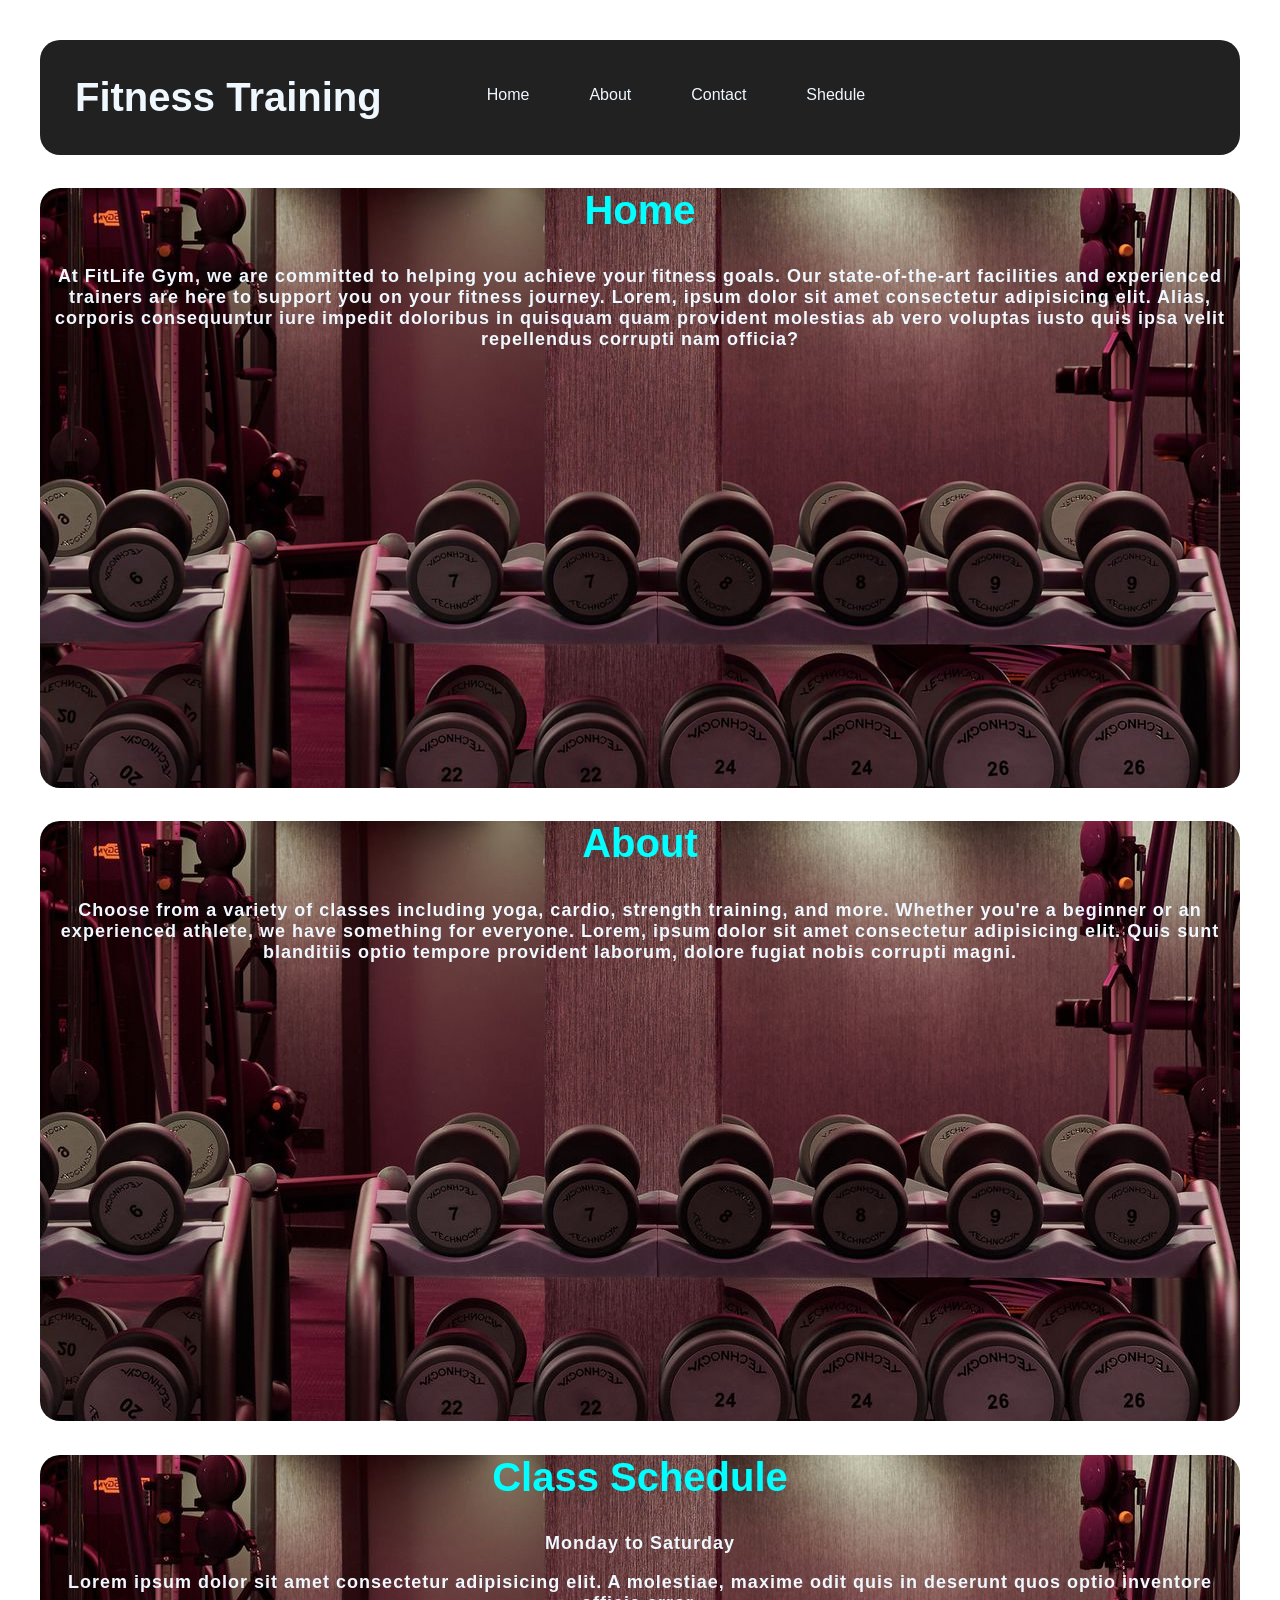
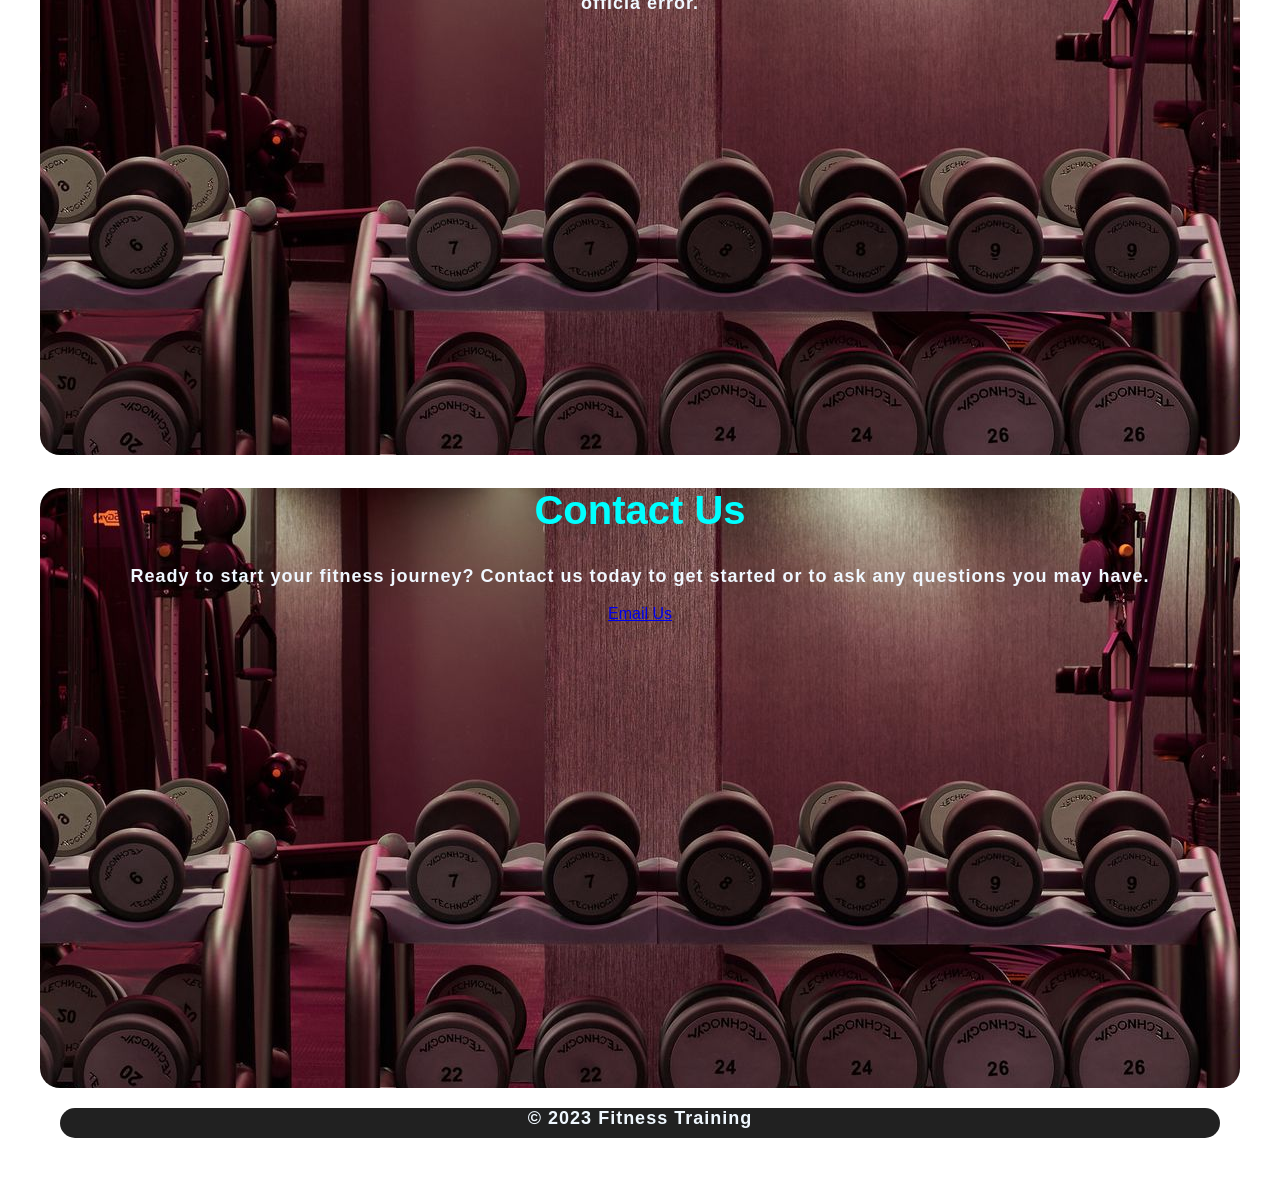
<file: Landing Page/index.html>
<!DOCTYPE html>
<html lang="en">
<head>
    <meta charset="UTF-8">
    <meta name="viewport" content="width=, initial-scale=1.0">
    <title>Fitness Training</title>
    <style>
        body{
            font-family: 'Lucida Sans', 'Lucida Sans Regular', 'Lucida Grande', 'Lucida Sans Unicode', Geneva, Verdana, sans-serif;
            box-sizing: border-box;
            margin: 40px;
        }
        nav{
            background-color: #212121;
            color: aliceblue;
         display: flex;
         border-radius: 20px;
        }
        nav ul{
            display: flex;
            justify-content: space-between;
            align-content: end;

        }
        nav ul li{
            list-style: none;
            padding: 30px;
            align-items: end;
        }
        .logo{
            margin: 35px;
            font-size: 40px;
            font-weight: 900;
        }
        .logo:hover{
            transition: all ease-in-out 0.5s;
            color: aqua;
            cursor: pointer;
        }
        li:hover{
            transition: all ease-in-out 1s;
            color: aqua;
            cursor: pointer;
            font-size: 20px;
        }
        #Home{
background-image: url(./gym-image.jpg);
background-position: center;
background-repeat: no-repeat;
height: 600px;
border-radius: 20px;
color: aliceblue;
text-align: center;
        }
        #About{
            background-image: url(./gym-image.jpg);
background-position: center;
background-repeat: no-repeat;
height: 600px;
border-radius: 20px;
color: aliceblue;
text-align: center;
        }
      #Shecdule{
        background-image: url(./gym-image.jpg);
background-position: center;
background-repeat: no-repeat;
height: 600px;
border-radius: 20px;
color: aliceblue;
text-align: center;
      }
        #Contact{
            background-image: url(./gym-image.jpg);
background-position: center;
background-repeat: no-repeat;
height: 600px;
border-radius: 20px;
color: aliceblue;
text-align: center;
        }
        footer{
            background-color: #212121;
            color: aliceblue;
            height: 30px;
         border-radius: 20px;
         margin: 20px;
        }
.foot{
  text-align: center;
margin-top: 5px;
}
h2{
    font-size: 40px;
   color: aqua;
   font-weight: 1500;
}
p{
    font-size: 18px;
    font-weight: 600;
    letter-spacing: 1px;
}
    </style>
</head>
<body>
    <nav>
<div class="logo">Fitness Training</div>
<div class="navcontainer">
    <ul>
        <li>Home</li>
        <li>About</li>
        <li>Contact</li>
        <li>Shedule</li>
    </ul>
</div>
    </nav>
    <main>
<section id="Home">
    <div class="container">
    <h2>Home</h2>
    <p>At FitLife Gym, we are committed to helping you achieve your fitness goals. Our state-of-the-art facilities and experienced trainers are here to support you on your fitness journey.
        Lorem, ipsum dolor sit amet consectetur adipisicing elit. Alias, corporis consequuntur iure impedit doloribus in quisquam quam provident molestias ab vero voluptas iusto quis ipsa velit repellendus corrupti nam officia?
    </p>
</div>
</section>
<section id="About">
    <div class="container">
    <h2>About</h2>
    <p>Choose from a variety of classes including yoga, cardio, strength training, and more. Whether you're a beginner or an experienced athlete, we have something for everyone.
        Lorem, ipsum dolor sit amet consectetur adipisicing elit. Quis sunt blanditiis optio tempore provident laborum, dolore fugiat nobis corrupti magni.
    </p>
</div>
</section>
<section id ="Shecdule">
    <div class="container">
    <h2>Class Schedule</h2>
        <p>Monday to Saturday</p>
        <p>Lorem ipsum dolor sit amet consectetur adipisicing elit. A molestiae, maxime odit quis in deserunt quos optio inventore officia error.</p><!-- Class schedule content will be loaded here dynamically -->
    </div>
</section>
<section id="Contact">
    <div class="container">
    <h2>Contact Us</h2>
            <p>Ready to start your fitness journey? Contact us today to get started or to ask any questions you may have.</p>
            <a href="mailto:info@fitlifegym.com" class="btn">Email Us</a>
        </div>
</section>
    </main>
    <footer>
        <div class="foot">
            <p>&copy; 2023 Fitness Training</p>
        </div>
    </footer>
</body>
</html>
</file>
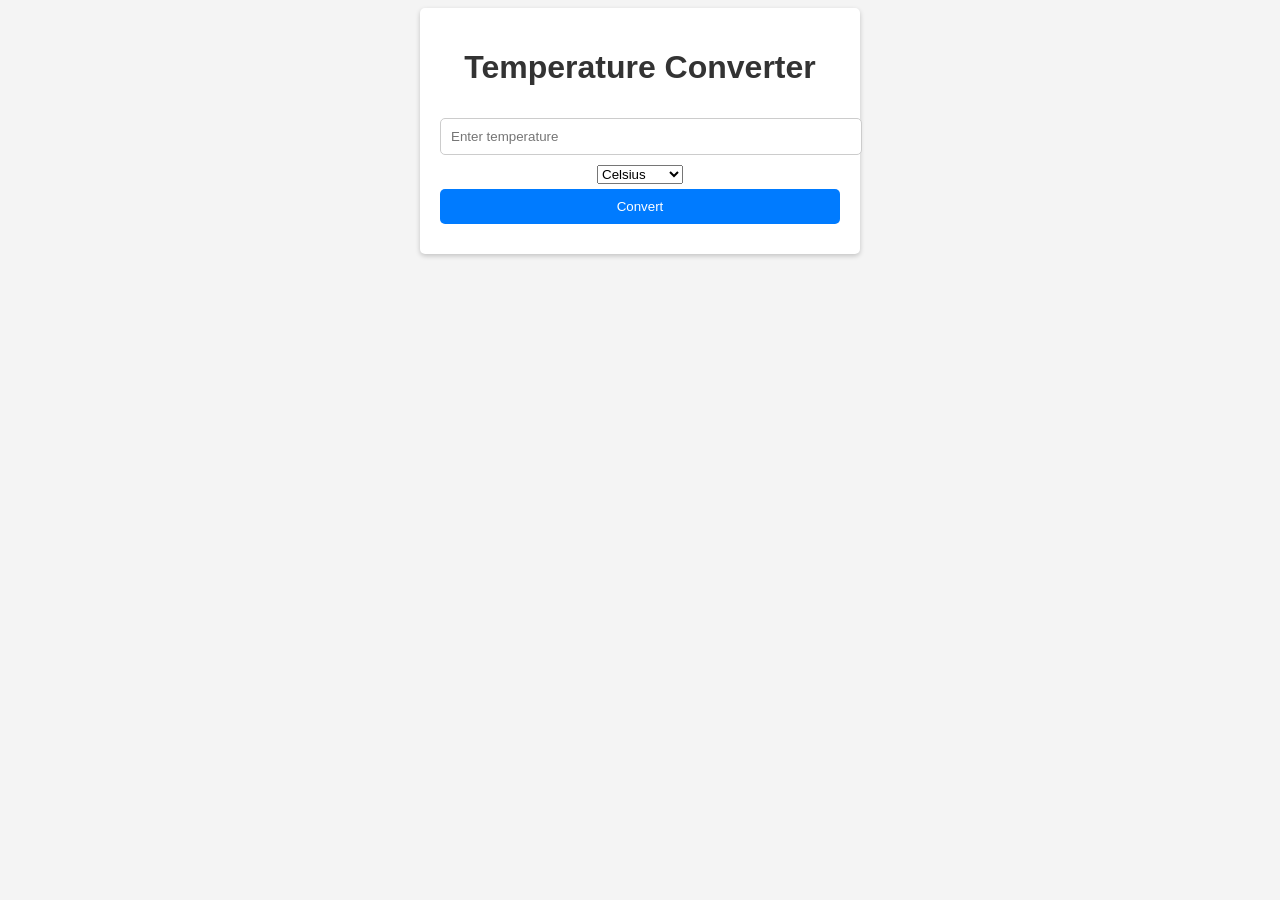
<file: Tempreature converter/index.html>
<!DOCTYPE html>
<html lang="en">
<head>
    <meta charset="UTF-8">
    <meta name="viewport" content="width=device-width, initial-scale=1.0">
    <title>Temperature Converter</title>
    <style>
        body {
            font-family: Arial, sans-serif;
            background-color: #f4f4f4;
            text-align: center;
        }
        .container {
            max-width: 400px;
            margin: 0 auto;
            padding: 20px;
            background-color: #fff;
            border-radius: 5px;
            box-shadow: 0 2px 5px rgba(0, 0, 0, 0.2);
        }
        h1 {
            color: #333;
        }
        #inputTemp, #outputTemp {
            width: 100%;
            padding: 10px;
            margin: 10px 0;
            border: 1px solid #ccc;
            border-radius: 5px;
        }
        #convertBtn {
            width: 100%;
            padding: 10px;
            background-color: #007BFF;
            color: #fff;
            border: none;
            border-radius: 5px;
            cursor: pointer;
            margin-top: 5px;
        }
        #result {
            font-size: 24px;
            font-weight: bold;
            margin-top: 10px;
        }
    </style>
</head>
<body>
    <div class="container">
        <h1>Temperature Converter</h1>
        <input type="number" id="inputTemp" placeholder="Enter temperature">
        <select id="tempUnit">
            <option value="celsius">Celsius</option>
            <option value="fahrenheit">Fahrenheit</option>
        </select>
        <button id="convertBtn">Convert</button>
        <div id="result"></div>
    </div>

    <script>
        const convertBtn = document.getElementById('convertBtn');
        const inputTemp = document.getElementById('inputTemp');
        const tempUnit = document.getElementById('tempUnit');
        const result = document.getElementById('result');

        convertBtn.addEventListener('click', () => {
            const temperature = parseFloat(inputTemp.value);
            const unit = tempUnit.value;

            if (isNaN(temperature)) {
                result.textContent = "Please enter a valid temperature.";
                return;
            }

            if (unit === 'celsius') {
                const fahrenheit = (temperature * 9/5) + 32;
                result.textContent = `${temperature}°C is ${fahrenheit.toFixed(2)}°F`;
            } else if (unit === 'fahrenheit') {
                const celsius = (temperature - 32) * 5/9;
                result.textContent = `${temperature}°F is ${celsius.toFixed(2)}°C`;
            }
        });
    </script>
</body>
</html>
</file>
